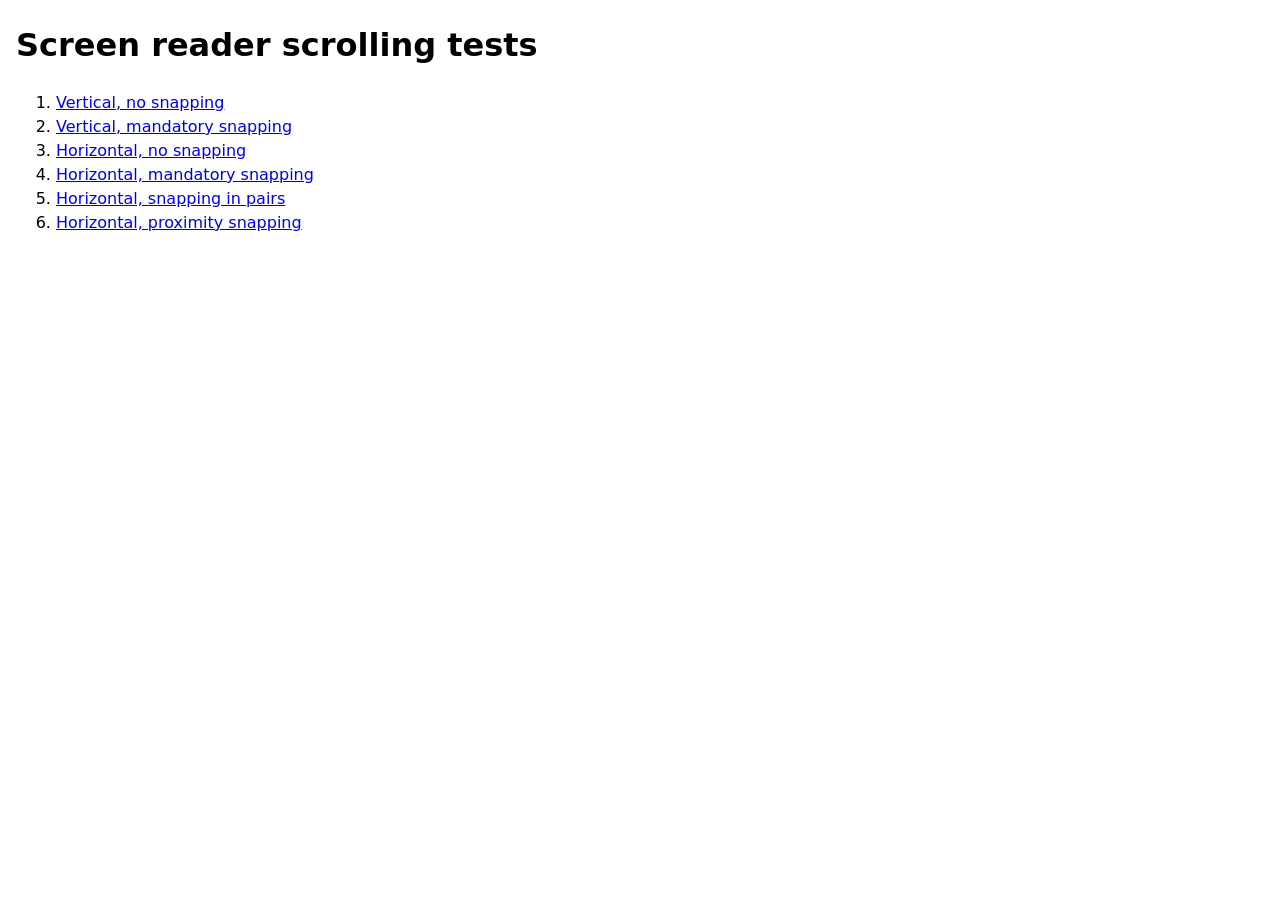
<file: docs/index.html>
<!doctype html>
<html lang="en">
<head>
  <meta charset="utf-8">
  <meta name="viewport" content="width=device-width, initial-scale=1">
  <title>Screen reader scrolling tests</title>
  <link rel="stylesheet" href="style.css">
</head>
<body>
  <h1>Screen reader scrolling tests</h1>
  <ol>
    <li><a href="vertical.html">Vertical, no snapping</a></li>
    <li><a href="vertical-snap.html">Vertical, mandatory snapping</a></li>
    <li><a href="horizontal.html">Horizontal, no snapping</a></li>
    <li><a href="horizontal-snap.html">Horizontal, mandatory snapping</a></li>
    <li><a href="horizontal-snap-pages.html">Horizontal, snapping in pairs</a></li>
    <li><a href="horizontal-snap-proximity.html">Horizontal, proximity snapping</a></li>
  </ol>
</body>
</html>
</file>
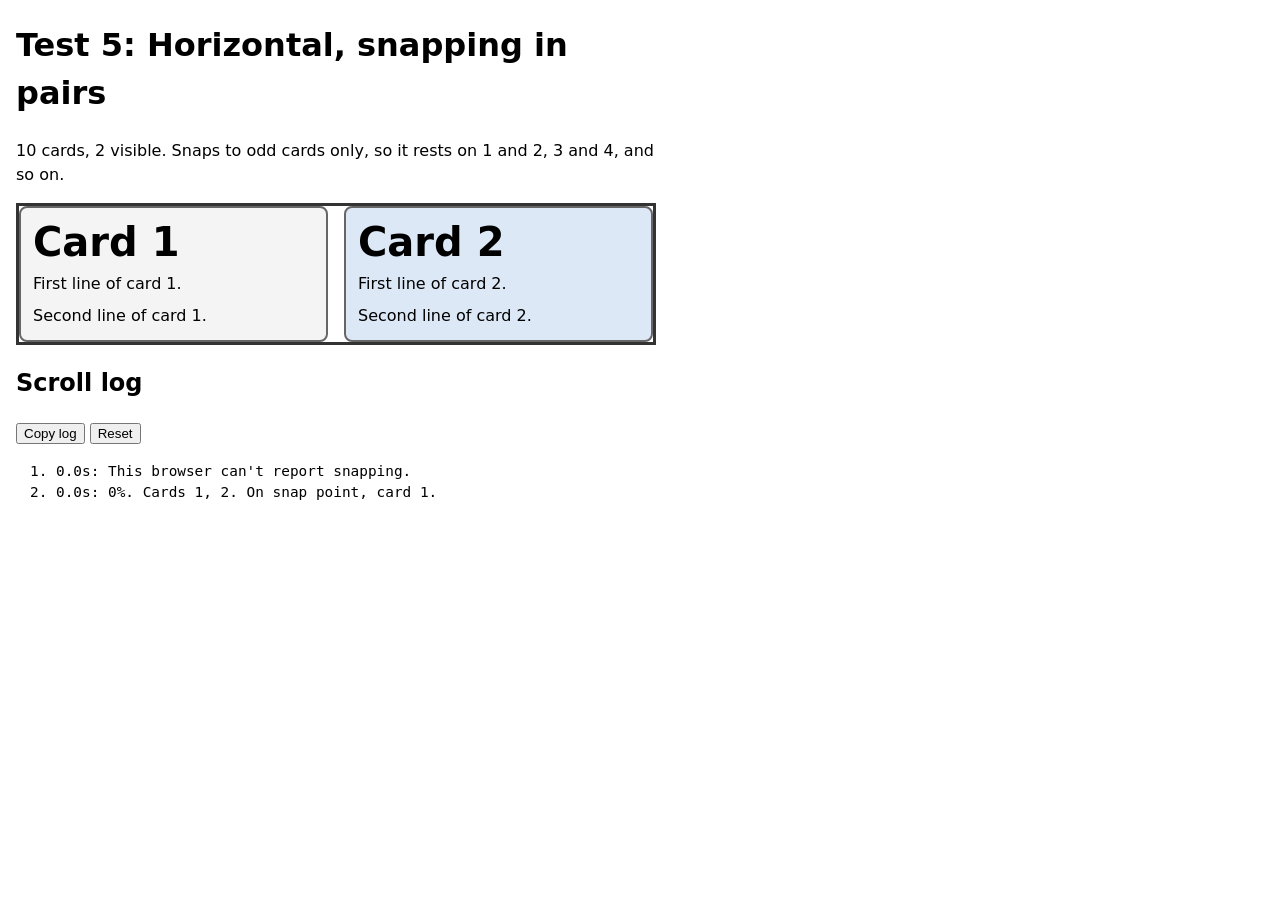
<file: docs/horizontal-snap-pages.html>
<!doctype html>
<html lang="en">
<head>
  <meta charset="utf-8">
  <meta name="viewport" content="width=device-width, initial-scale=1">
  <title>Test 5: Horizontal, snapping in pairs</title>
  <link rel="stylesheet" href="style.css">
</head>
<body>
  <h1>Test 5: Horizontal, snapping in pairs</h1>
  <p>10 cards, 2 visible. Snaps to odd cards only, so it rests on 1 and 2, 3 and 4, and so on.</p>
  <div class="scroller horizontal half-widths snap-mandatory snap-odd">
      <div class="card">
        <h2>Card 1</h2>
        <p>First line of card 1.</p>
        <p>Second line of card 1.</p>
      </div>
      <div class="card">
        <h2>Card 2</h2>
        <p>First line of card 2.</p>
        <p>Second line of card 2.</p>
      </div>
      <div class="card">
        <h2>Card 3</h2>
        <p>First line of card 3.</p>
        <p>Second line of card 3.</p>
      </div>
      <div class="card">
        <h2>Card 4</h2>
        <p>First line of card 4.</p>
        <p>Second line of card 4.</p>
      </div>
      <div class="card">
        <h2>Card 5</h2>
        <p>First line of card 5.</p>
        <p>Second line of card 5.</p>
      </div>
      <div class="card">
        <h2>Card 6</h2>
        <p>First line of card 6.</p>
        <p>Second line of card 6.</p>
      </div>
      <div class="card">
        <h2>Card 7</h2>
        <p>First line of card 7.</p>
        <p>Second line of card 7.</p>
      </div>
      <div class="card">
        <h2>Card 8</h2>
        <p>First line of card 8.</p>
        <p>Second line of card 8.</p>
      </div>
      <div class="card">
        <h2>Card 9</h2>
        <p>First line of card 9.</p>
        <p>Second line of card 9.</p>
      </div>
      <div class="card">
        <h2>Card 10</h2>
        <p>First line of card 10.</p>
        <p>Second line of card 10.</p>
      </div>
  </div>
  <h2>Scroll log</h2>
  <p>
    <button type="button" id="copy-log">Copy log</button>
    <button type="button" id="reset">Reset</button>
    <span id="copy-result" role="status"></span>
  </p>
  <ol id="log"></ol>
  <script src="scroll-log.js"></script>
</body>
</html>
</file>
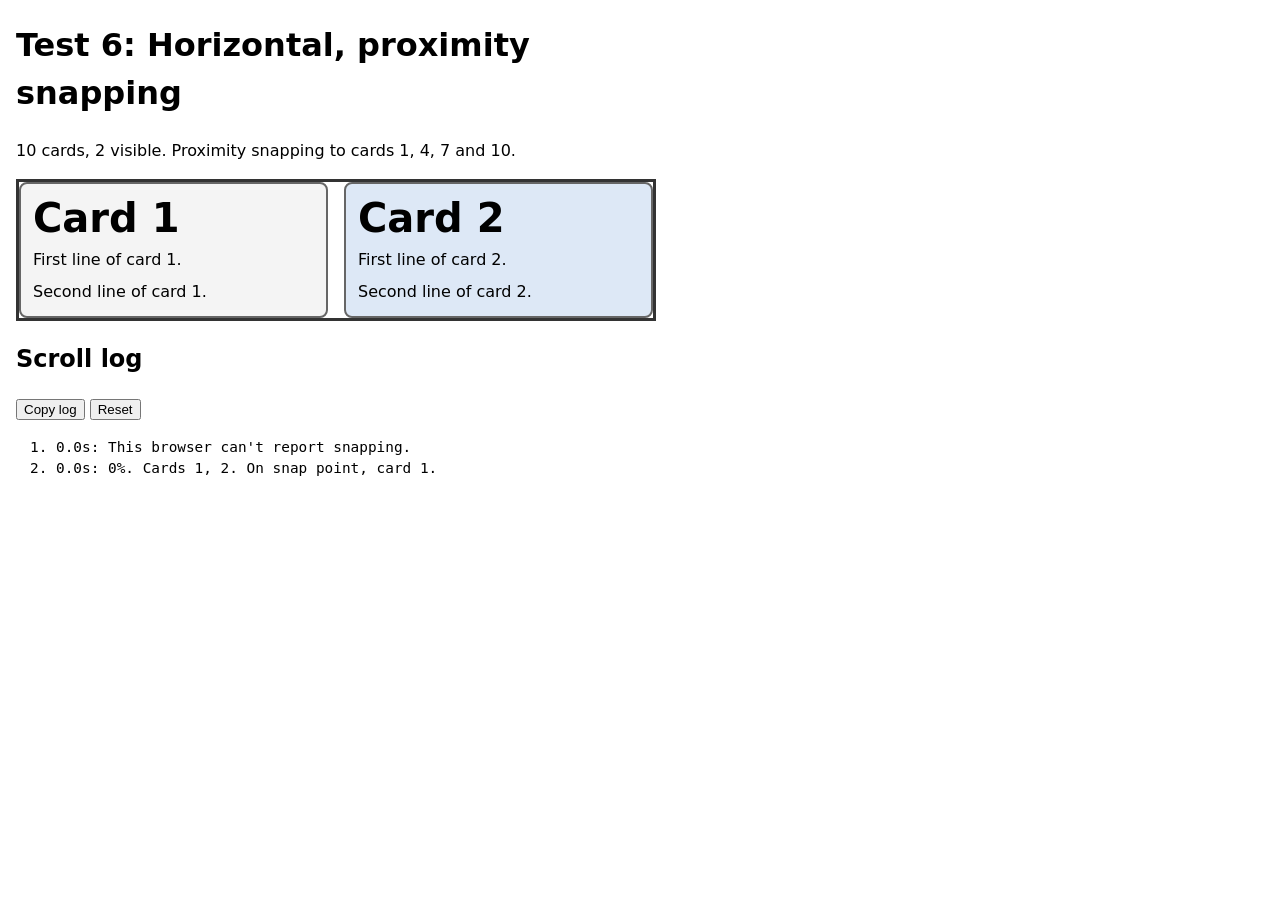
<file: docs/horizontal-snap-proximity.html>
<!doctype html>
<html lang="en">
<head>
  <meta charset="utf-8">
  <meta name="viewport" content="width=device-width, initial-scale=1">
  <title>Test 6: Horizontal, proximity snapping</title>
  <link rel="stylesheet" href="style.css">
</head>
<body>
  <h1>Test 6: Horizontal, proximity snapping</h1>
  <p>10 cards, 2 visible. Proximity snapping to cards 1, 4, 7 and 10.</p>
  <div class="scroller horizontal half-widths snap-proximity snap-third">
      <div class="card">
        <h2>Card 1</h2>
        <p>First line of card 1.</p>
        <p>Second line of card 1.</p>
      </div>
      <div class="card">
        <h2>Card 2</h2>
        <p>First line of card 2.</p>
        <p>Second line of card 2.</p>
      </div>
      <div class="card">
        <h2>Card 3</h2>
        <p>First line of card 3.</p>
        <p>Second line of card 3.</p>
      </div>
      <div class="card">
        <h2>Card 4</h2>
        <p>First line of card 4.</p>
        <p>Second line of card 4.</p>
      </div>
      <div class="card">
        <h2>Card 5</h2>
        <p>First line of card 5.</p>
        <p>Second line of card 5.</p>
      </div>
      <div class="card">
        <h2>Card 6</h2>
        <p>First line of card 6.</p>
        <p>Second line of card 6.</p>
      </div>
      <div class="card">
        <h2>Card 7</h2>
        <p>First line of card 7.</p>
        <p>Second line of card 7.</p>
      </div>
      <div class="card">
        <h2>Card 8</h2>
        <p>First line of card 8.</p>
        <p>Second line of card 8.</p>
      </div>
      <div class="card">
        <h2>Card 9</h2>
        <p>First line of card 9.</p>
        <p>Second line of card 9.</p>
      </div>
      <div class="card">
        <h2>Card 10</h2>
        <p>First line of card 10.</p>
        <p>Second line of card 10.</p>
      </div>
  </div>
  <h2>Scroll log</h2>
  <p>
    <button type="button" id="copy-log">Copy log</button>
    <button type="button" id="reset">Reset</button>
    <span id="copy-result" role="status"></span>
  </p>
  <ol id="log"></ol>
  <script src="scroll-log.js"></script>
</body>
</html>
</file>
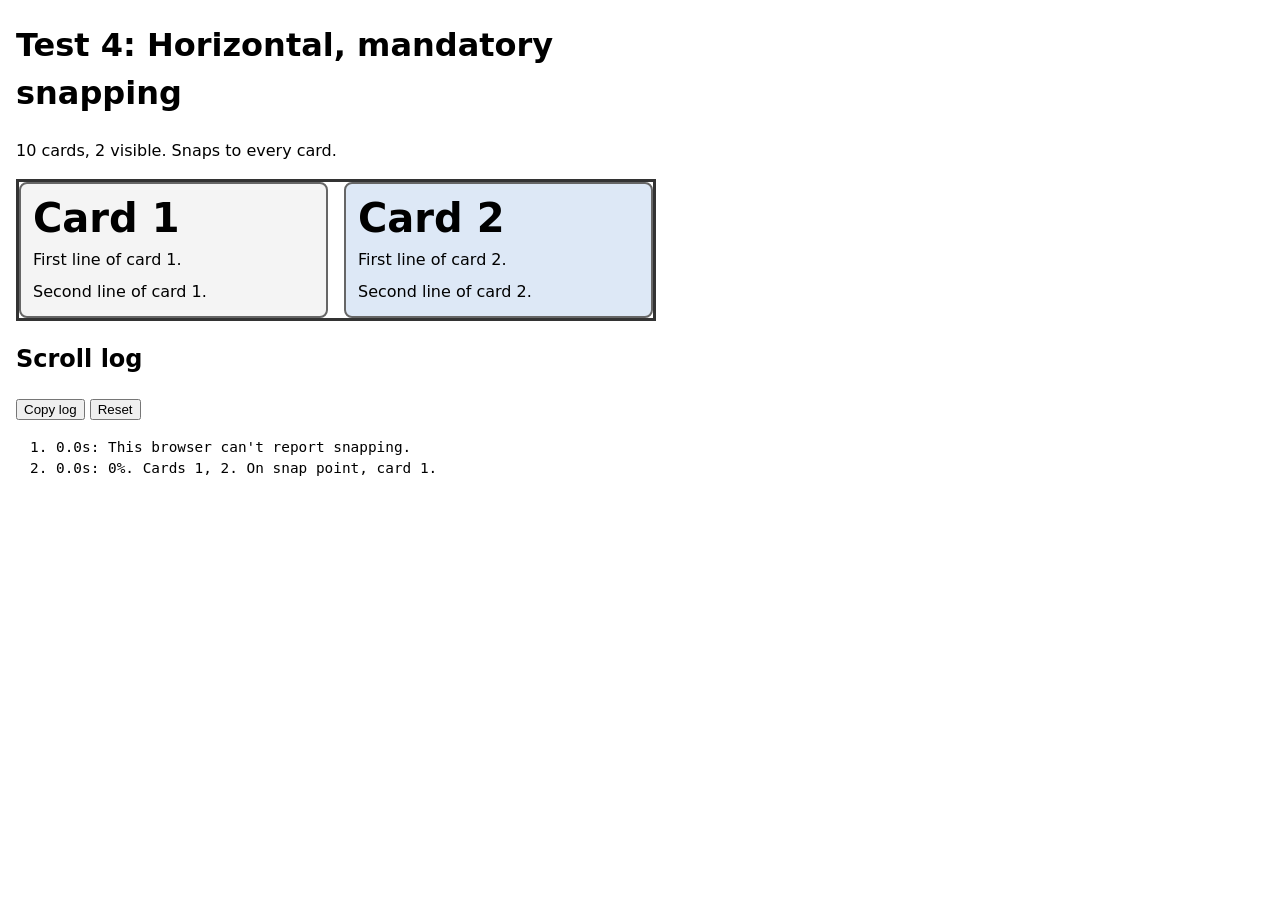
<file: docs/horizontal-snap.html>
<!doctype html>
<html lang="en">
<head>
  <meta charset="utf-8">
  <meta name="viewport" content="width=device-width, initial-scale=1">
  <title>Test 4: Horizontal, mandatory snapping</title>
  <link rel="stylesheet" href="style.css">
</head>
<body>
  <h1>Test 4: Horizontal, mandatory snapping</h1>
  <p>10 cards, 2 visible. Snaps to every card.</p>
  <div class="scroller horizontal half-widths snap-mandatory snap-every">
      <div class="card">
        <h2>Card 1</h2>
        <p>First line of card 1.</p>
        <p>Second line of card 1.</p>
      </div>
      <div class="card">
        <h2>Card 2</h2>
        <p>First line of card 2.</p>
        <p>Second line of card 2.</p>
      </div>
      <div class="card">
        <h2>Card 3</h2>
        <p>First line of card 3.</p>
        <p>Second line of card 3.</p>
      </div>
      <div class="card">
        <h2>Card 4</h2>
        <p>First line of card 4.</p>
        <p>Second line of card 4.</p>
      </div>
      <div class="card">
        <h2>Card 5</h2>
        <p>First line of card 5.</p>
        <p>Second line of card 5.</p>
      </div>
      <div class="card">
        <h2>Card 6</h2>
        <p>First line of card 6.</p>
        <p>Second line of card 6.</p>
      </div>
      <div class="card">
        <h2>Card 7</h2>
        <p>First line of card 7.</p>
        <p>Second line of card 7.</p>
      </div>
      <div class="card">
        <h2>Card 8</h2>
        <p>First line of card 8.</p>
        <p>Second line of card 8.</p>
      </div>
      <div class="card">
        <h2>Card 9</h2>
        <p>First line of card 9.</p>
        <p>Second line of card 9.</p>
      </div>
      <div class="card">
        <h2>Card 10</h2>
        <p>First line of card 10.</p>
        <p>Second line of card 10.</p>
      </div>
  </div>
  <h2>Scroll log</h2>
  <p>
    <button type="button" id="copy-log">Copy log</button>
    <button type="button" id="reset">Reset</button>
    <span id="copy-result" role="status"></span>
  </p>
  <ol id="log"></ol>
  <script src="scroll-log.js"></script>
</body>
</html>
</file>
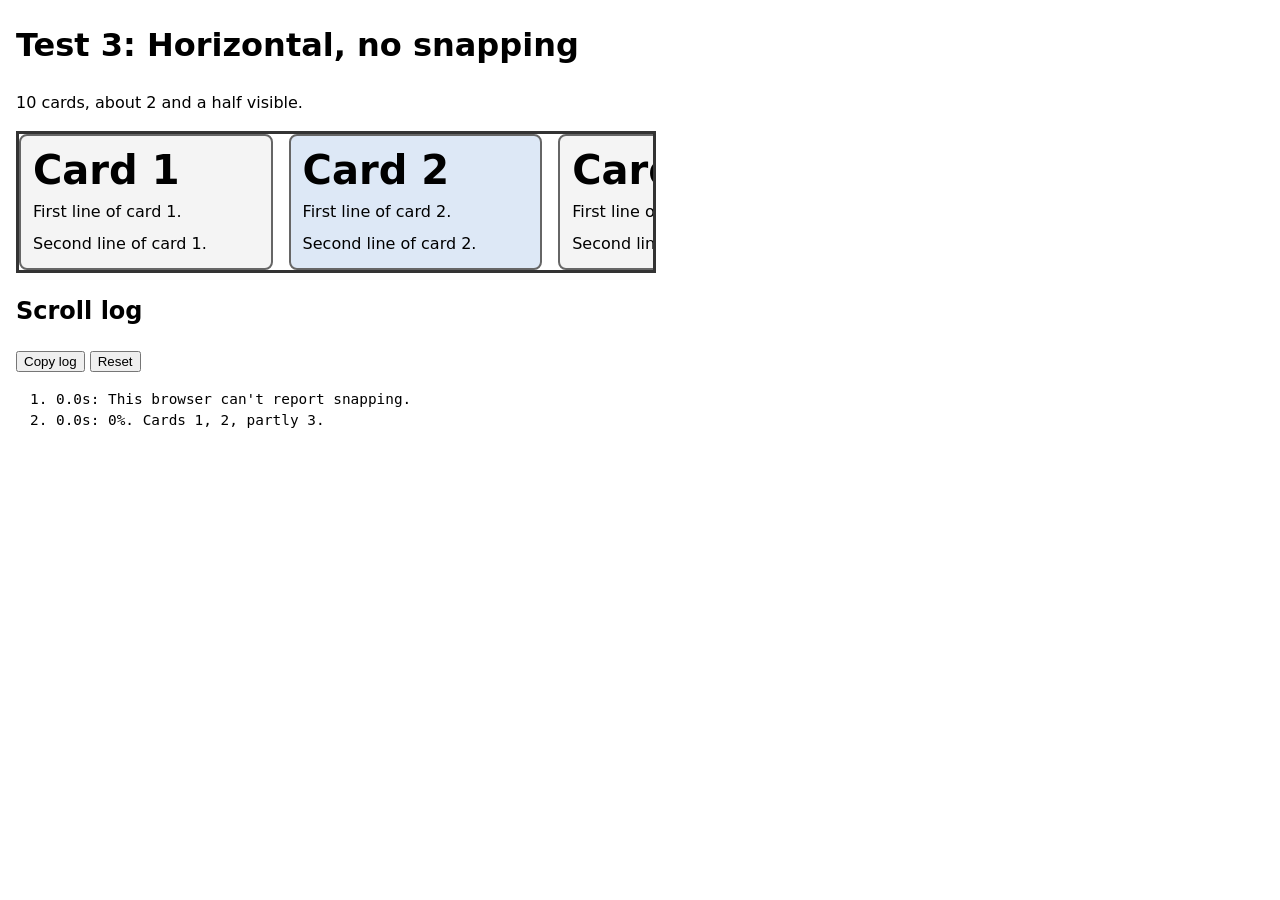
<file: docs/horizontal.html>
<!doctype html>
<html lang="en">
<head>
  <meta charset="utf-8">
  <meta name="viewport" content="width=device-width, initial-scale=1">
  <title>Test 3: Horizontal, no snapping</title>
  <link rel="stylesheet" href="style.css">
</head>
<body>
  <h1>Test 3: Horizontal, no snapping</h1>
  <p>10 cards, about 2 and a half visible.</p>
  <div class="scroller horizontal no-snap-widths">
      <div class="card">
        <h2>Card 1</h2>
        <p>First line of card 1.</p>
        <p>Second line of card 1.</p>
      </div>
      <div class="card">
        <h2>Card 2</h2>
        <p>First line of card 2.</p>
        <p>Second line of card 2.</p>
      </div>
      <div class="card">
        <h2>Card 3</h2>
        <p>First line of card 3.</p>
        <p>Second line of card 3.</p>
      </div>
      <div class="card">
        <h2>Card 4</h2>
        <p>First line of card 4.</p>
        <p>Second line of card 4.</p>
      </div>
      <div class="card">
        <h2>Card 5</h2>
        <p>First line of card 5.</p>
        <p>Second line of card 5.</p>
      </div>
      <div class="card">
        <h2>Card 6</h2>
        <p>First line of card 6.</p>
        <p>Second line of card 6.</p>
      </div>
      <div class="card">
        <h2>Card 7</h2>
        <p>First line of card 7.</p>
        <p>Second line of card 7.</p>
      </div>
      <div class="card">
        <h2>Card 8</h2>
        <p>First line of card 8.</p>
        <p>Second line of card 8.</p>
      </div>
      <div class="card">
        <h2>Card 9</h2>
        <p>First line of card 9.</p>
        <p>Second line of card 9.</p>
      </div>
      <div class="card">
        <h2>Card 10</h2>
        <p>First line of card 10.</p>
        <p>Second line of card 10.</p>
      </div>
  </div>
  <h2>Scroll log</h2>
  <p>
    <button type="button" id="copy-log">Copy log</button>
    <button type="button" id="reset">Reset</button>
    <span id="copy-result" role="status"></span>
  </p>
  <ol id="log"></ol>
  <script src="scroll-log.js"></script>
</body>
</html>
</file>
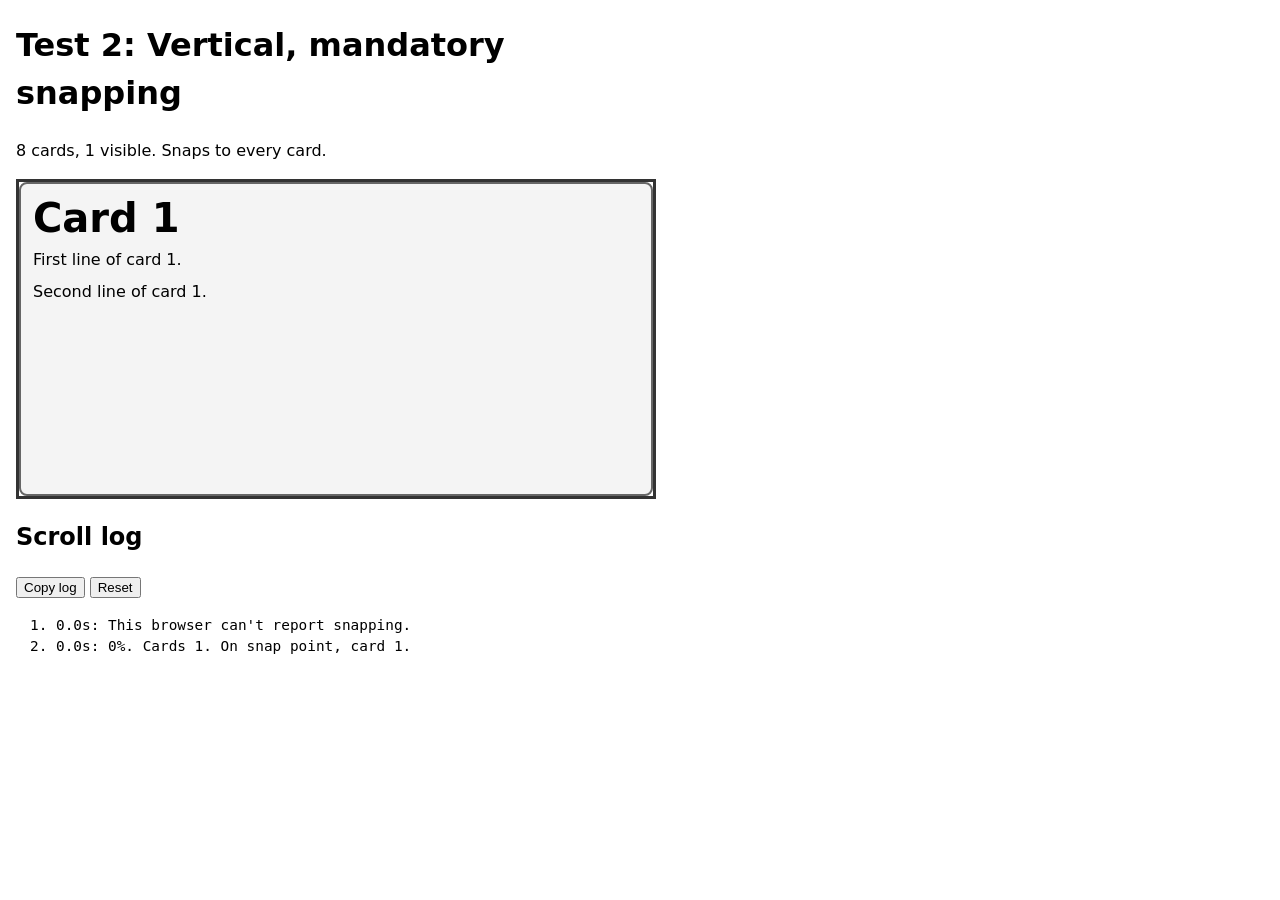
<file: docs/vertical-snap.html>
<!doctype html>
<html lang="en">
<head>
  <meta charset="utf-8">
  <meta name="viewport" content="width=device-width, initial-scale=1">
  <title>Test 2: Vertical, mandatory snapping</title>
  <link rel="stylesheet" href="style.css">
</head>
<body>
  <h1>Test 2: Vertical, mandatory snapping</h1>
  <p>8 cards, 1 visible. Snaps to every card.</p>
  <div class="scroller vertical snap-mandatory snap-every one-per-view">
      <div class="card">
        <h2>Card 1</h2>
        <p>First line of card 1.</p>
        <p>Second line of card 1.</p>
      </div>
      <div class="card">
        <h2>Card 2</h2>
        <p>First line of card 2.</p>
        <p>Second line of card 2.</p>
      </div>
      <div class="card">
        <h2>Card 3</h2>
        <p>First line of card 3.</p>
        <p>Second line of card 3.</p>
      </div>
      <div class="card">
        <h2>Card 4</h2>
        <p>First line of card 4.</p>
        <p>Second line of card 4.</p>
      </div>
      <div class="card">
        <h2>Card 5</h2>
        <p>First line of card 5.</p>
        <p>Second line of card 5.</p>
      </div>
      <div class="card">
        <h2>Card 6</h2>
        <p>First line of card 6.</p>
        <p>Second line of card 6.</p>
      </div>
      <div class="card">
        <h2>Card 7</h2>
        <p>First line of card 7.</p>
        <p>Second line of card 7.</p>
      </div>
      <div class="card">
        <h2>Card 8</h2>
        <p>First line of card 8.</p>
        <p>Second line of card 8.</p>
      </div>
  </div>
  <h2>Scroll log</h2>
  <p>
    <button type="button" id="copy-log">Copy log</button>
    <button type="button" id="reset">Reset</button>
    <span id="copy-result" role="status"></span>
  </p>
  <ol id="log"></ol>
  <script src="scroll-log.js"></script>
</body>
</html>
</file>
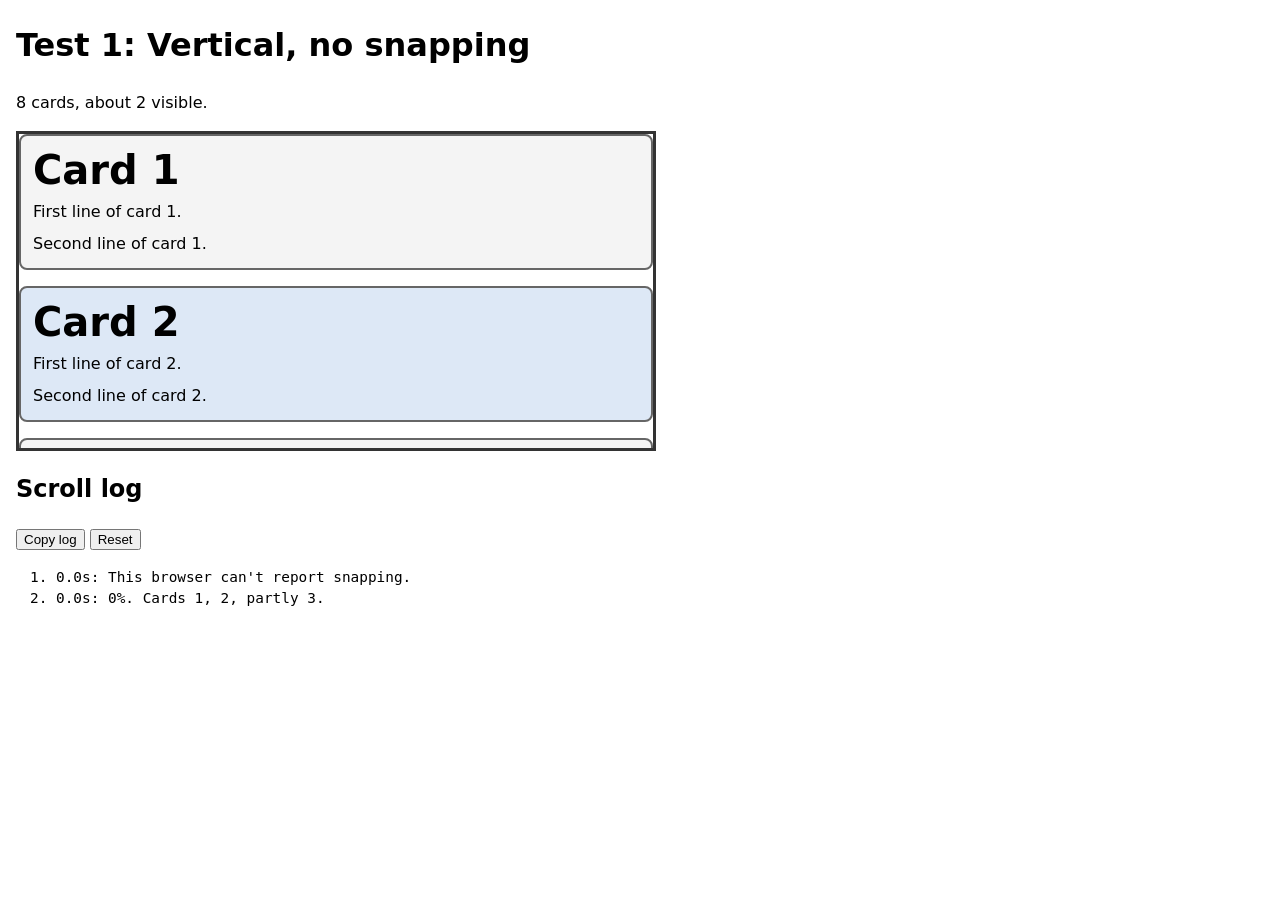
<file: docs/vertical.html>
<!doctype html>
<html lang="en">
<head>
  <meta charset="utf-8">
  <meta name="viewport" content="width=device-width, initial-scale=1">
  <title>Test 1: Vertical, no snapping</title>
  <link rel="stylesheet" href="style.css">
</head>
<body>
  <h1>Test 1: Vertical, no snapping</h1>
  <p>8 cards, about 2 visible.</p>
  <div class="scroller vertical">
      <div class="card">
        <h2>Card 1</h2>
        <p>First line of card 1.</p>
        <p>Second line of card 1.</p>
      </div>
      <div class="card">
        <h2>Card 2</h2>
        <p>First line of card 2.</p>
        <p>Second line of card 2.</p>
      </div>
      <div class="card">
        <h2>Card 3</h2>
        <p>First line of card 3.</p>
        <p>Second line of card 3.</p>
      </div>
      <div class="card">
        <h2>Card 4</h2>
        <p>First line of card 4.</p>
        <p>Second line of card 4.</p>
      </div>
      <div class="card">
        <h2>Card 5</h2>
        <p>First line of card 5.</p>
        <p>Second line of card 5.</p>
      </div>
      <div class="card">
        <h2>Card 6</h2>
        <p>First line of card 6.</p>
        <p>Second line of card 6.</p>
      </div>
      <div class="card">
        <h2>Card 7</h2>
        <p>First line of card 7.</p>
        <p>Second line of card 7.</p>
      </div>
      <div class="card">
        <h2>Card 8</h2>
        <p>First line of card 8.</p>
        <p>Second line of card 8.</p>
      </div>
  </div>
  <h2>Scroll log</h2>
  <p>
    <button type="button" id="copy-log">Copy log</button>
    <button type="button" id="reset">Reset</button>
    <span id="copy-result" role="status"></span>
  </p>
  <ol id="log"></ol>
  <script src="scroll-log.js"></script>
</body>
</html>
</file>
<file: docs/style.css>
/* Shared styles for the issue #4 screen reader scrolling tests. */

body {
  font-family: system-ui, sans-serif;
  line-height: 1.5;
  margin: 1rem;
  max-width: 40rem;
}

.scroller {
  border: 3px solid #333;
  box-sizing: border-box;
  width: 100%;
}

.card {
  box-sizing: border-box;
  border: 2px solid #666;
  border-radius: 0.5rem;
  padding: 0.75rem;
  background: #f4f4f4;
}

.card h2 {
  margin: 0;
  font-size: 2.5rem;
  line-height: 1.1;
}

.card p {
  margin: 0.5rem 0 0;
}

/* Alternate card colors so the boundaries are obvious in screenshots. */
.card:nth-child(even) {
  background: #dde8f6;
}

/* Vertical containers. */
.scroller.vertical {
  height: 20rem;
  overflow-y: auto;
  overflow-x: hidden;
  display: flex;
  flex-direction: column;
  gap: 1rem;
}

.scroller.vertical .card {
  flex: 0 0 auto;
}

.scroller.vertical.one-per-view .card {
  flex: 0 0 100%;
}

/* Horizontal containers. */
.scroller.horizontal {
  overflow-x: auto;
  overflow-y: hidden;
  display: flex;
  gap: 1rem;
}

.scroller.horizontal.no-snap-widths .card {
  flex: 0 0 40%;
}

.scroller.horizontal.half-widths .card {
  flex: 0 0 calc((100% - 1rem) / 2);
}

/* Snapping. */
.scroller.vertical.snap-mandatory {
  scroll-snap-type: y mandatory;
}

.scroller.horizontal.snap-mandatory {
  scroll-snap-type: x mandatory;
}

.scroller.horizontal.snap-proximity {
  scroll-snap-type: x proximity;
}

.scroller.snap-every .card {
  scroll-snap-align: start;
}

.scroller.snap-odd .card:nth-child(odd) {
  scroll-snap-align: start;
}

/* Chrome's proximity range is a third of the scroller's width, so snap points
   must be more than two thirds of the width apart for proximity to ever leave
   the container between them. */
.scroller.snap-third .card:nth-child(3n+1) {
  scroll-snap-align: start;
}

#log {
  font-family: ui-monospace, monospace;
  font-size: 0.9rem;
}
</file>
